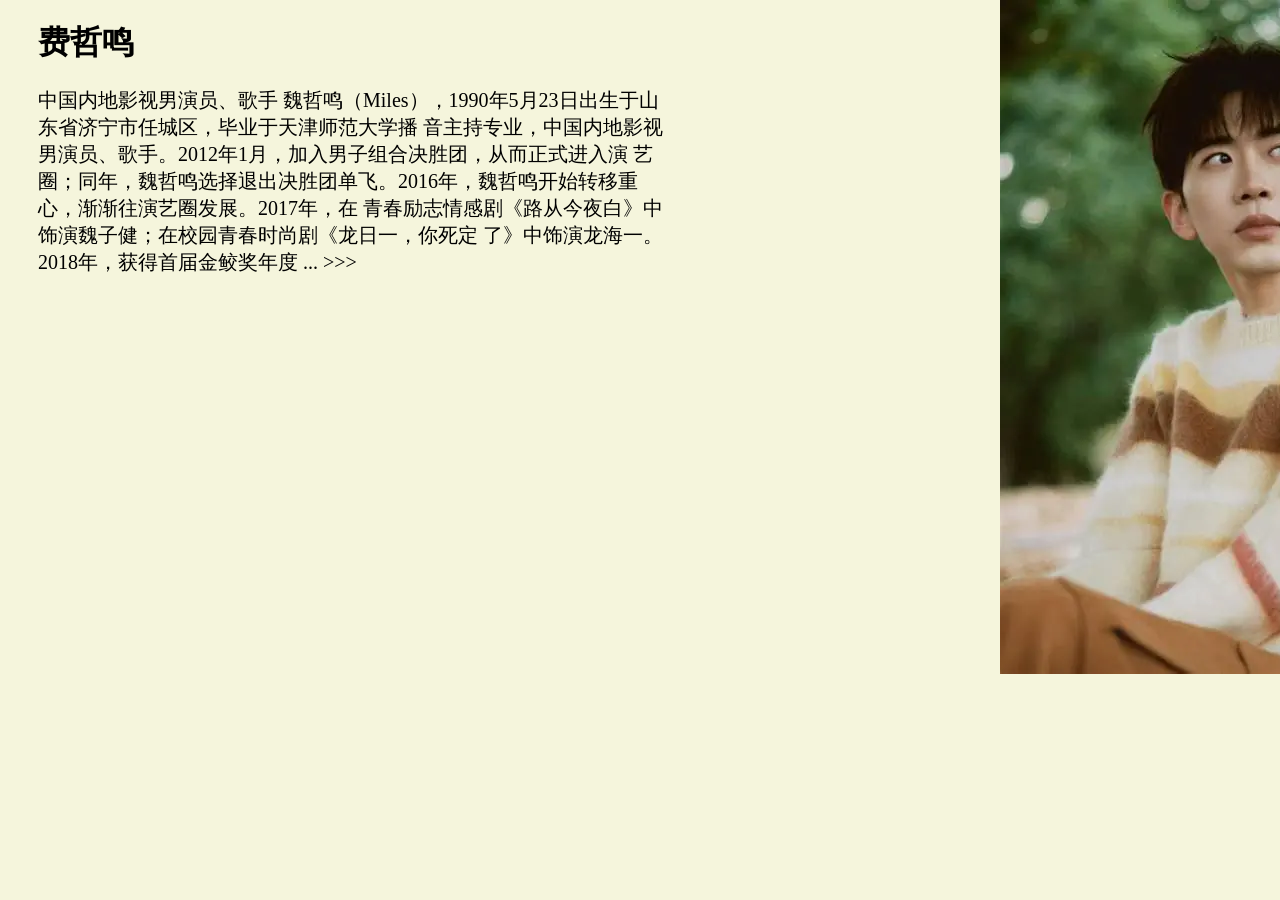
<file: sanlai.html>
<!DOCTYPE html>
<html lang="en">
<head>
    <meta charset="UTF-8">
    <meta name="viewport" content="width=device-width, initial-scale=1.0">
    <title>Document</title>
    <style>
        body {
            background-color: beige;
            background-image: url('images/fzm.webp') ;
            background-repeat: no-repeat;
            background-position: 1000px 0px; 
        }
        p{
            font-size: 20px;
        }
    </style>
</head>
<body>
    <h1 style="margin-left: 30px;">费哲鸣</h1>
        <p style="margin-left: 30px;margin-right: 600px;">中国内地影视男演员、歌手
魏哲鸣（Miles），1990年5月23日出生于山东省济宁市任城区，毕业于天津师范大学播
音主持专业，中国内地影视男演员、歌手。2012年1月，加入男子组合决胜团，从而正式进入演
艺圈；同年，魏哲鸣选择退出决胜团单飞。2016年，魏哲鸣开始转移重心，渐渐往演艺圈发展。2017年，在
青春励志情感剧《路从今夜白》中饰演魏子健；在校园青春时尚剧《龙日一，你死定
了》中饰演龙海一。2018年，获得首届金鲛奖年度 ... >>></p>


</html>
</file>
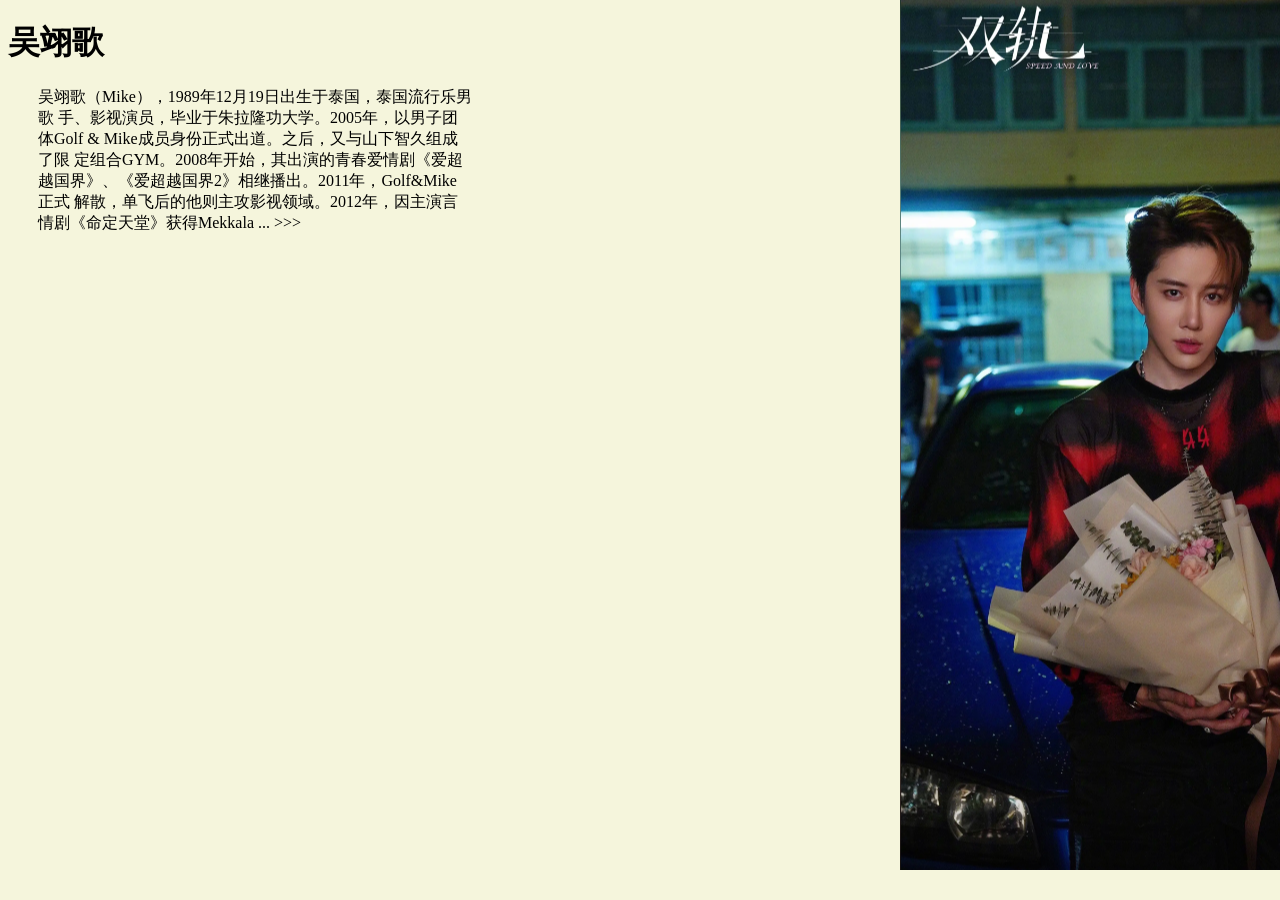
<file: wuyuge.html>
<!DOCTYPE html>
<html lang="en">
<head>
    <meta charset="UTF-8">
    <meta name="viewport" content="width=device-width, initial-scale=1.0">
    <title>吴翊歌</title><style type="text/css">
      
        body{
            background-color: beige;
            background-image: url(images/wyg.1.png);
            background-repeat: no-repeat;
            background-position:900px 0px;
        }
        

      </style>
</head>
<body>
    <h1>吴翊歌</h1>
    <p style="margin-left: 30px;margin-right: 800px;">吴翊歌（Mike），1989年12月19日出生于泰国，泰国流行乐男歌
        手、影视演员，毕业于朱拉隆功大学。2005年，以男子团体Golf & Mike成员身份正式出道。之后，又与山下智久组成了限
        定组合GYM。2008年开始，其出演的青春爱情剧《爱超越国界》、《爱超越国界2》相继播出。2011年，Golf&Mike正式
        解散，单飞后的他则主攻影视领域。2012年，因主演言情剧《命定天堂》获得Mekkala ... >>></p>
</body>
</html>
</file>
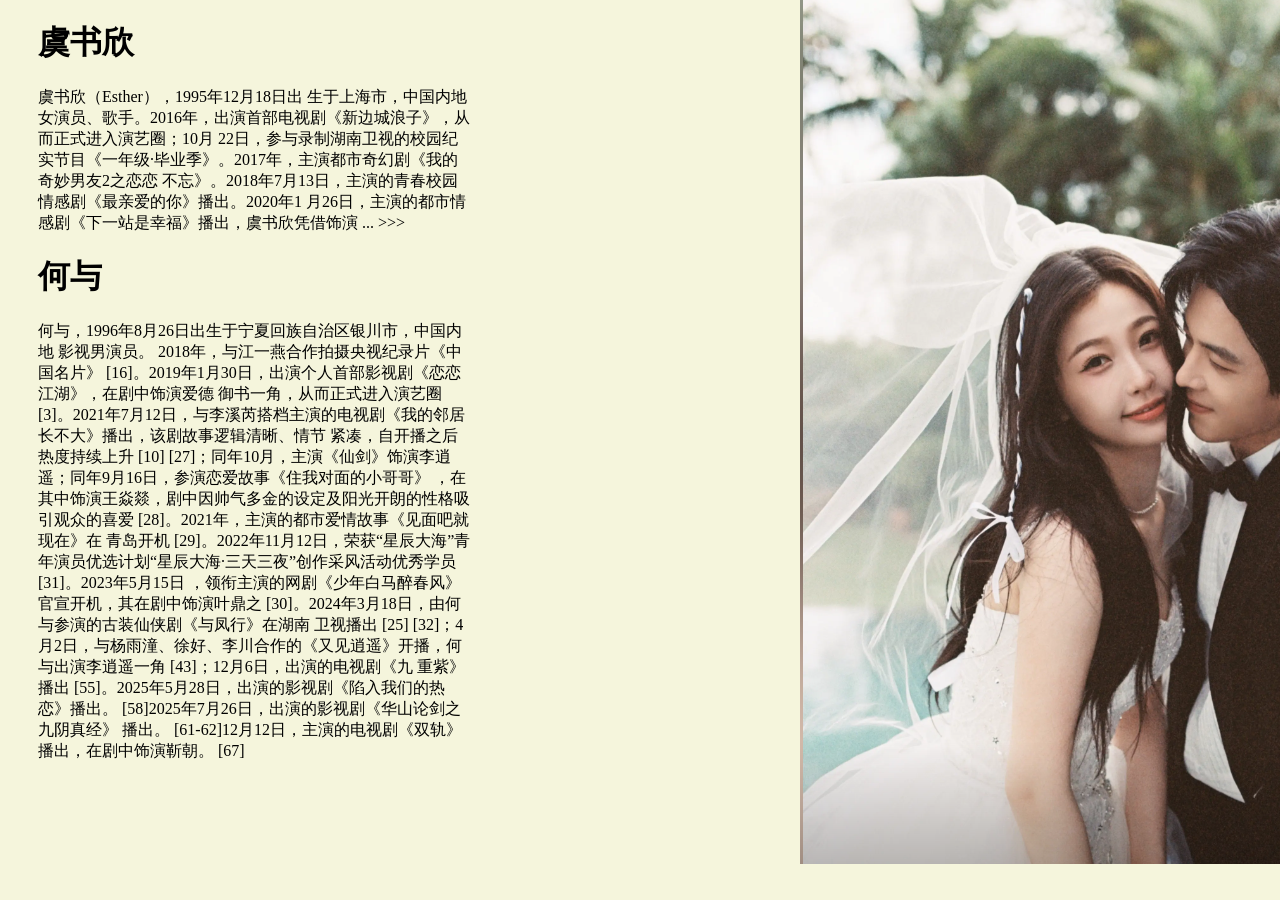
<file: yushuxin.html>
<!DOCTYPE html>
<html lang="en">
<head>
    <meta charset="UTF-8">
    <meta name="viewport" content="width=device-width, initial-scale=1.0">
    <title>虞书欣 何与</title>
    <style type="text/css">
      .hh{
        display: block;
        margin-left: 50px;
        margin-right: 50px;}
        body{
          background-color: beige;
            background-image: url(images/sg7.png);
            background-repeat: no-repeat;
            background-position: 800px 0px;
            
        }
    
 
      </style>
</head>
<body>
    <h1 style="margin-left: 30px  ;">虞书欣 </h1>
       <p style="margin-left: 30px;margin-right: 800px;">虞书欣（Esther），1995年12月18日出
      生于上海市，中国内地女演员、歌手。2016年，出演首部电视剧《新边城浪子》，从而正式进入演艺圈；10月
      22日，参与录制湖南卫视的校园纪实节目《一年级·毕业季》。2017年，主演都市奇幻剧《我的奇妙男友2之恋恋
      不忘》。2018年7月13日，主演的青春校园情感剧《最亲爱的你》播出。2020年1
      月26日，主演的都市情感剧《下一站是幸福》播出，虞书欣凭借饰演 ... >>></p>
      <h1 style="margin-left: 30px;">何与</h1>
      <p style="margin-left: 30px;margin-right: 800px;">何与，1996年8月26日出生于宁夏回族自治区银川市，中国内地
        影视男演员。
2018年，与江一燕合作拍摄央视纪录片《中国名片》 [16]。2019年1月30日，出演个人首部影视剧《恋恋江湖》，在剧中饰演爱德

御书一角，从而正式进入演艺圈 [3]。2021年7月12日，与李溪芮搭档主演的电视剧《我的邻居长不大》播出，该剧故事逻辑清晰、情节
紧凑，自开播之后热度持续上升 [10] [27]；同年10月，主演《仙剑》饰演李逍遥；同年9月16日，参演恋爱故事《住我对面的小哥哥》
，在其中饰演王焱燚，剧中因帅气多金的设定及阳光开朗的性格吸引观众的喜爱 [28]。2021年，主演的都市爱情故事《见面吧就现在》在
青岛开机 [29]。2022年11月12日，荣获“星辰大海”青年演员优选计划“星辰大海·三天三夜”创作采风活动优秀学员 [31]。2023年5月15日
，领衔主演的网剧《少年白马醉春风》官宣开机，其在剧中饰演叶鼎之 [30]。2024年3月18日，由何与参演的古装仙侠剧《与凤行》在湖南
卫视播出 [25] [32]；4月2日，与杨雨潼、徐好、李川合作的《又见逍遥》开播，何与出演李逍遥一角 [43]；12月6日，出演的电视剧《九
重紫》播出 [55]。2025年5月28日，出演的影视剧《陷入我们的热恋》播出。 [58]2025年7月26日，出演的影视剧《华山论剑之九阴真经》
播出。 [61-62]12月12日，主演的电视剧《双轨》播出，在剧中饰演靳朝。 [67]
</p>



</body></p>

</body>
</html>
</file>
